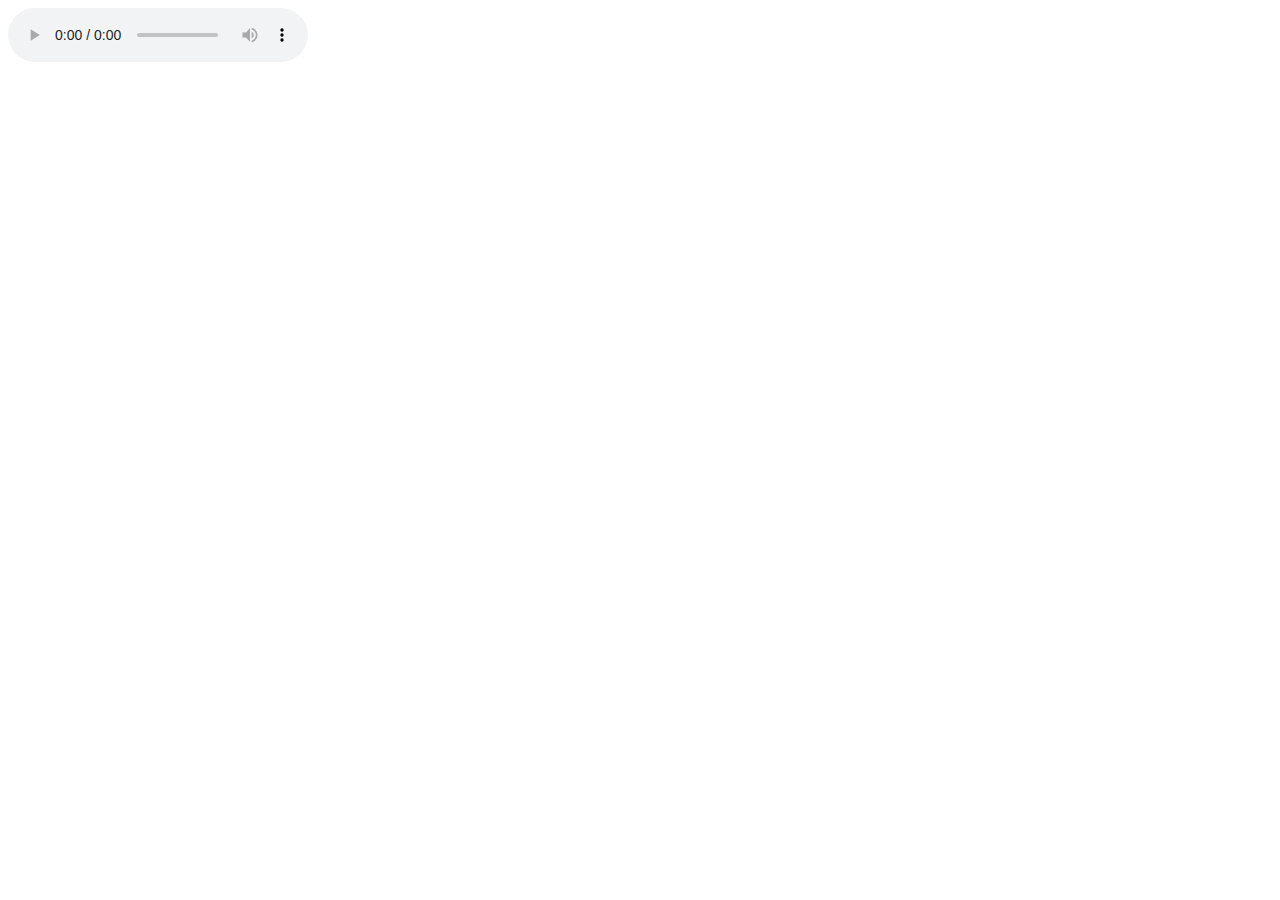
<file: wjsu/index.html>
<!DOCTYPE html>
<html lang="en">
  <head>
    <title>WJSU Live Radio</title>
    <meta charset="utf-8">
    <meta name="description" content="WJSU Live Radio">
    <meta name="author" content="Randel Anderson<anderson.randel@gmail.com>">

    <!-- CSS Here -->

    <!-- Javascript Here -->
  </head>
  <body>
    <div id="liveRadio">
      <audio controls autoplay src="http://50.22.253.46:80/wjsu-fm"></audio>
    </div>

    <!-- Javascript Here -->

  </body>
</html>
</file>
